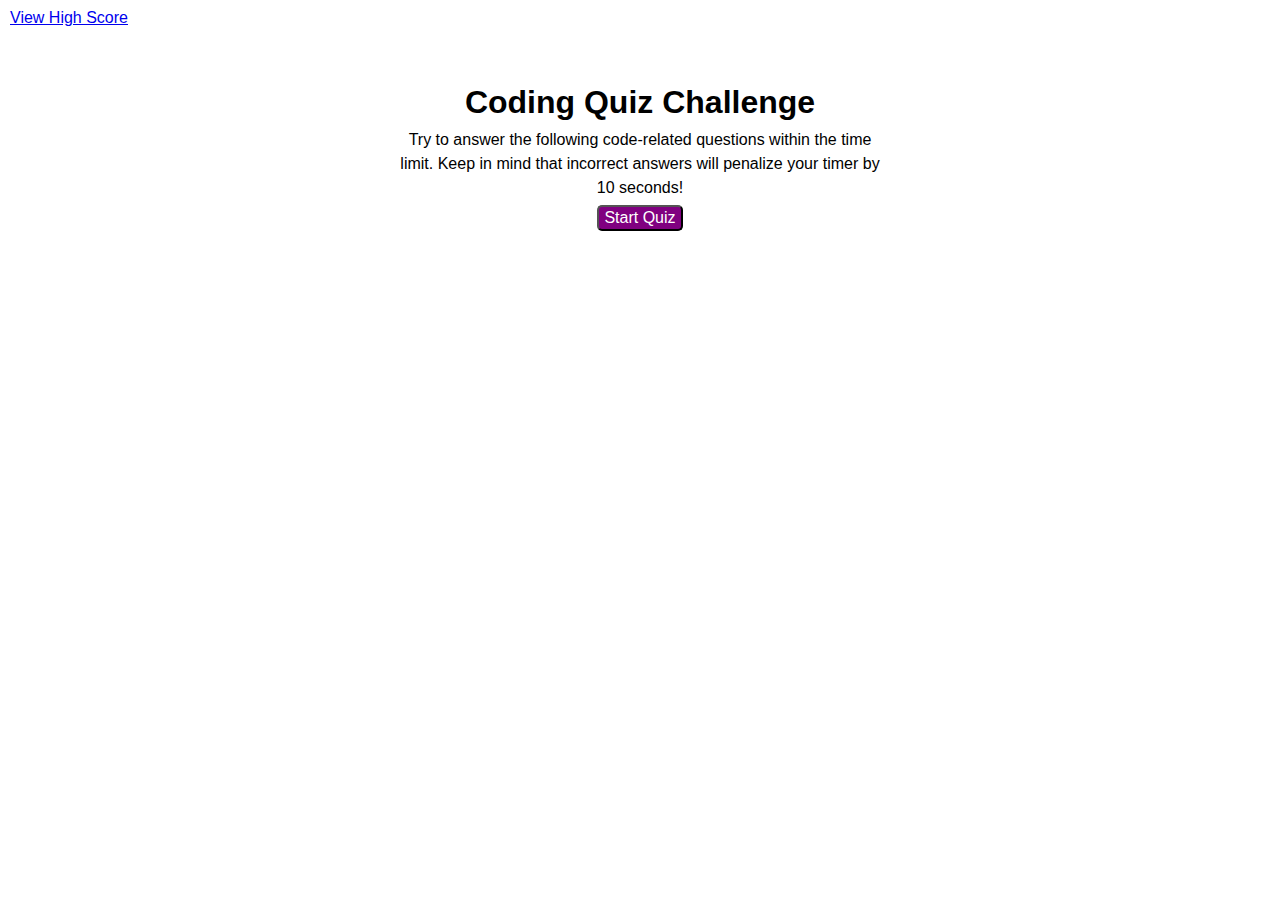
<file: index.html>
<!DOCTYPE html>
<html lang="en">
<head>
    <meta charset="UTF-8">
    <meta http-equiv="X-UA-Compatible" content="IE=edge">
    <meta name="viewport" content="width=device-width, initial-scale=1.0">
    <link rel="stylesheet" href="./assets/css/reset.css">
    <link rel="stylesheet" href="./assets/css/style.css">
    <title>Online Quiz on JavaScript</title>
</head>
<body>
    <nav>
        <div>
            <a id="high-score-link" href="#">View High Score</a>
        </div>
        <p id="countdown"></p>
    </nav>
        
    <div class="quiz-intro">
        <h1>Coding Quiz Challenge</h1>
        <p>Try to answer the following code-related questions within the time limit. Keep in mind that incorrect answers will penalize your timer by 10 seconds!</p> 
        <button class="start-button">Start Quiz</button>
    </div>
        
    <div id="quiz">
        <div class="quiz-box hide">
            <h2 class="quiz-question">Commonly used data types DO NOT include:</h2>
            <div class="answer-button">
                <button>1. Strings</button>
                <button>2. booleans</button>
                <button class="correct">3. alerts</button>
                <button>4. Numbers</button>
            </div>
        </div> 

        <div class="quiz-box hide">
            <h2 class="quiz-question">The condition in an if/else statement is enclosed within ____.</h2>
            <div class="answer-button">
                <button>1. quotes</button>
                <button>2. curly brackets</button>
                <button class="correct">3. parentheses</button>
                <button>4. square brackets</button>
            </div>
        </div> 

        <div class="quiz-box hide">
            <h2 class="quiz-question">Arrays in JavaScript can be used to store ____.</h2>
            <div class="answer-button">
                <button>1. numbers and strings</button>
                <button>2. other arrays</button>
                <button>3. booleans</button>
                <button class="correct">4. all of the above</button>
            </div>
        </div> 

        <div class="quiz-box hide">
            <h2 class="quiz-question">String values must be enclosed within ____ when being assigned to variables.</h2>
            <div class="answer-button">
                <button>1. commas</button>
                <button>2. curly brackets</button>
                <button class="correct">3. quotes</button>
                <button>4. parentheses</button>
            </div>
        </div>

        <div class="quiz-box hide">
            <h2 class="quiz-question">A very useful tool used during development</h2>
            <div class="answer-button">
                <button>1. JavaScript</button>
                <button>2. terminal/bash</button>
                <button>3. for loops</button>
                <button class="correct">4. console.log</button>
            </div>
        </div>
    </div>

        <div class="final-score-box hide">
            <h2>All Done!</h2>
            <p id="final-score"></p>
            <div class="initials">
                <p>Enter initials:</p>
                <input id="initial-text-input"></input>
                <button id="submit-score">Submit</button>
            </div>
        </div>
        <div class="high-score-box hide">
            <h2>High Scores</h2>
            <ol class="score-history"></ol>
            <div>
                <button class="return-home">Go Back</button>
                <button class="clear-score">Clear High Scores</button>
            </div>
        <div>

        </div>
    

    <script src="./assets/js/script.js"></script>
</body>
</html>
</file>
<file: assets/css/style.css>
body {
    margin: 10px;
}

h1 {
    font-size: 2rem;
    padding-bottom: 10px;
}

h2 {
    font-size: 1.2rem;
    margin-bottom: 12px;
}

p {
    font-size: 1rem;
    line-height: 1.5;
}

nav {
    display: flex;
    justify-content: space-between;
    padding-bottom: 60px;
}

button {
    padding: 2px 5px;
    margin: 3px 0px;
    background: rgb(128,0,128);
    color: white;
    border-radius: 5px;
    text-align: left;
}

.start-button {
    text-align: center;
    margin-top: 5px;
}

#submit-score {
    margin-left: 5px;
}

button:hover {
    background: rgb(128,0,128,0.7);
}

.quiz-intro {
    width: 500px;
    text-align: center;
    margin: auto;
}

.quiz-box {
    width: 500px;
    margin: auto;
}

.hide {
    display: none;
}

.final-score-box, .high-score-box {
    width: 500px;
    text-align: left;
    margin: auto;
}

.initials {
    display: flex;
    text-align: center;
    margin: 10px 0px;
    
}

.initial-text-input {
    height: 30px;
    margin-left: 5px;
}

.answer-button {
    display: grid;
    width: fit-content;
}

.high-score-entry {
    background: rgb(128,0,128,0.4);
    line-height: 1.5;
    padding: 5px 10px;
    margin: 5px 0px;
}
</file>
